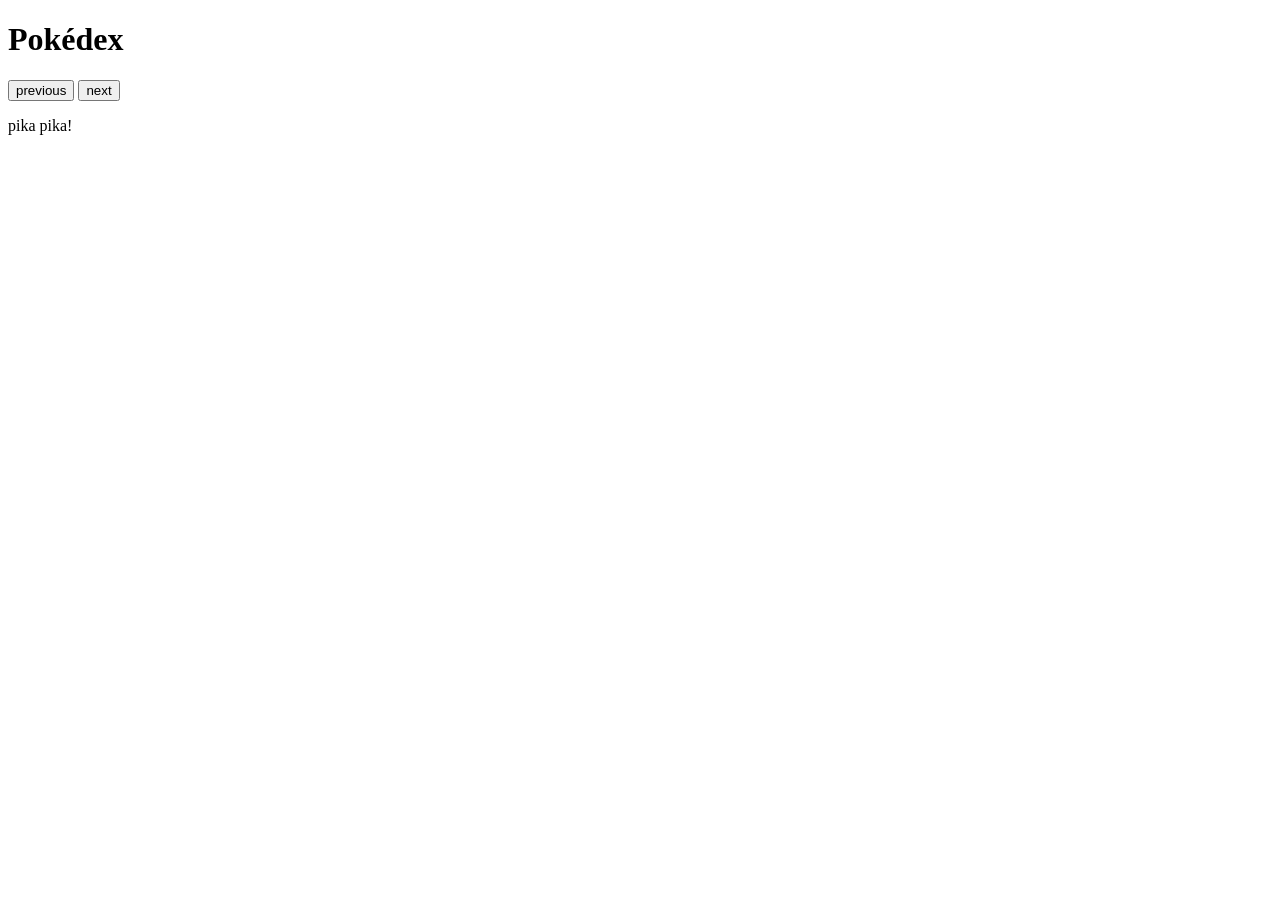
<file: index.html>
<!DOCTYPE html>
<html lang="en">
<head>
    <meta charset="UTF-8">
    <meta name="viewport" content="width=device-width, initial-scale=1.0">
    <title>Pokédex</title>
    <link rel="stylesheet" href="./style.css">
</head>
<body>
    <header>
        <h1>Pokédex</h1>
    </header>
    <main>
        <div>
            <button onclick="previous()">previous</button>
            <button onclick="next()">next</button>
        </div>
        <div id="dex-container">

        </div>
    </main>
    <footer>
        <p>pika pika!</p>
    </footer>
</body>
<script type="module" src="./src/app.js"></script>
</html>
</file>
<file: style.css>
#dex-container{
    display: flex;
    flex-direction: column;
}
</file>
